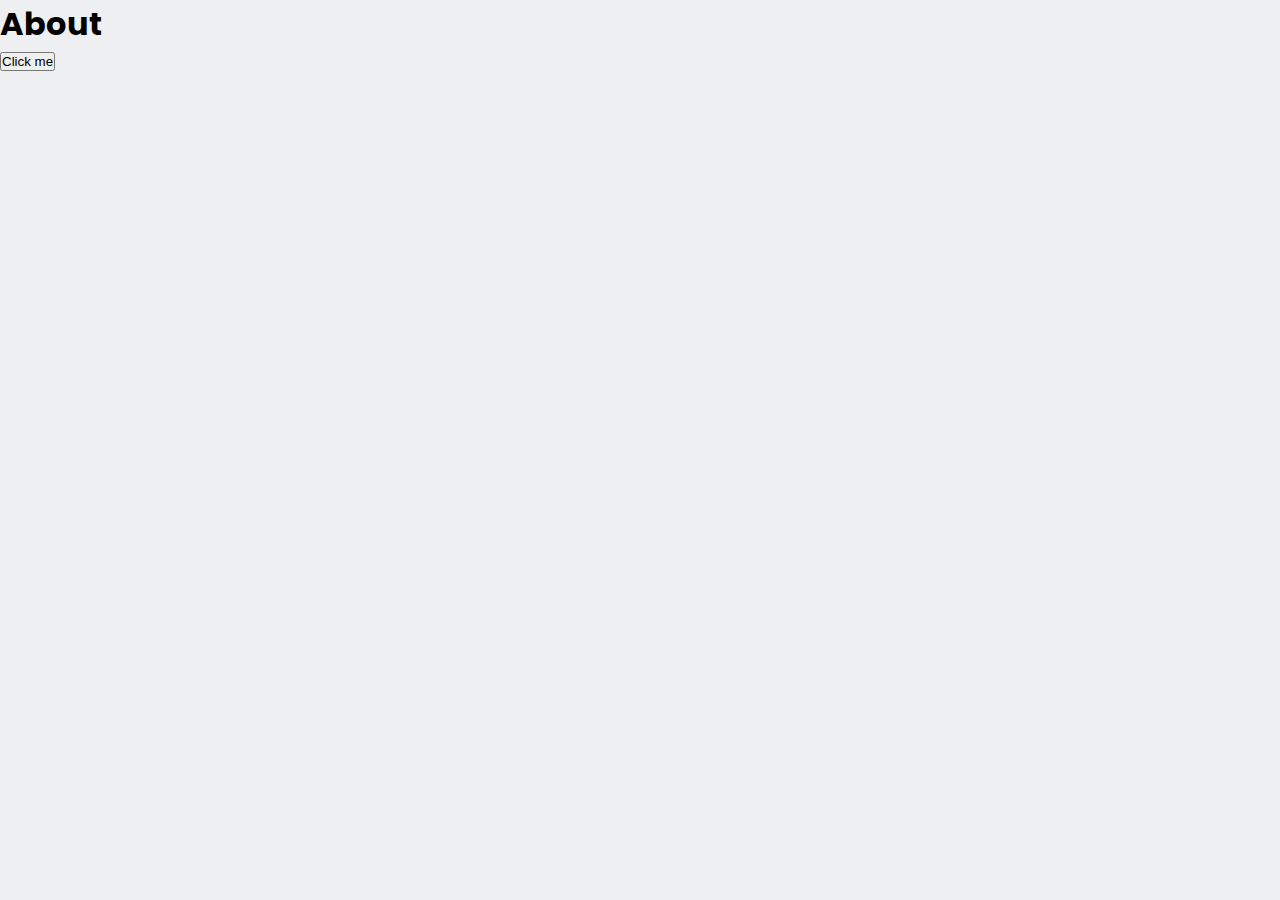
<file: pages/about.html>
<!DOCTYPE html>
<html lang="en">
<head>
    <meta charset="UTF-8">
    <meta name="viewport" content="width=<device-width>, initial-scale=1.0">
    <title>Document</title>
    <link rel="stylesheet" href="../styles.css">
</head>
<body>
    <div class="centred-div">
        <h1 class="test" >About</h1>
        <button> Click me</button>  
    </div>

</body>
</html>
</file>
<file: styles.css>
@import url('https://fonts.googleapis.com/css2?family=Poppins:wght@400;600&display=swap');

:root{
   --text-color: #1a1c20;
   --link-color: #4a76ee;
   --background-color: #eeeff1;
   }

* {
   margin: 0;
   padding: 0;
   box-sizing: border-box;
}

html {
   scroll-behavior: smooth;
}

body {
   font-family: 'Poppins', sans-serif;
   background-color: var(--background-color);
   max-width: 1400px;
   margin: 0 auto;
}

a{
   color: var(--link-color);
   text-decoration: none;
}

/* NAVBAR */
nav {
   display: flex;
   justify-content: space-between;
   align-items: center;

   padding: 0 50px;
   height: 80px;
}

nav .left a{
   color: var(--text-color);
   font-size: 22px;
   font-weight: 600;
   }

nav .right a{
   color: var(--text-color);
   margin: 0 10px;
   }

nav .right a:last-child {
   color: var(--background-color);
   background-color: var(--text-color);
   padding: 5px 15px;
   border-radius: 5px;
}

nav .right a span {
   margin-left: 5px;
}



/* SECTION 1: Hero */
.hero-section {
   display: flex;
   justify-content: space-between;
   align-items: center;

   padding: 0 50px;
   margin: 50px 0;
   gap: 40px;
}

.hero-section .text {
   flex: 5;
}

.hero-section .text h2 {
   font-size: 45px;
}

.hero-section .text .links {
   margin-top: 25px;
}

.hero-section .text .links a {
   display: inline-block;
   padding: 5px 10px;
   border: 2px solid var(--link-color);
   border-radius: 5px;
   margin-bottom: 10px;
   transition: 0.1s;
}

.hero-section .text .links a:hover {
   color: var(--text-color);
   border: 2px solid var(--text-color);

}

.hero-section .headshot {
   flex: 2;
   display: flex;
   justify-content: right;
}

.hero-section .headshot img{
   width: 350px;
   aspect-ratio: 1/1;
   object-fit: cover;
   border-radius: 50%;
}

/*SECTION 2: skills*/
.skills-section {
   padding: 0 50px;
   margin-bottom: 100px;
}

.skills-section h2 {
   text-align: center;
   font-size: 35px;
}

.skills-section .text {
   text-align: center;
   margin-bottom: 20px;
}

.skills-section .cells {
   display: flex;
   justify-content: center;
   flex-wrap: wrap;
}

.skills-section .cells .cell {
   display: flex;
   justify-content: center;
   align-items: center;
   gap: 10px;

   width: 200px;
   padding: 10px 20px;
   margin: 10px;
   border: 1.5px solid #d3d3d3;
   border-radius: 5px;
   }

.skills-section .cells .cell img {
   width: 30px;
   height: 30px;
   object-fit: contain;
   border-radius: 2px;
}

.skills-section .cells .cell span {
   font-size: 18px;
}



/* SECTION 3: Testimony */

.testimony-section {
   padding: 0 50px;
   margin-bottom: 100px;
   }

.testimony-section h2 {
   font-size: 35px;
   margin-bottom: 30px;
}

.testimony-section .group {
   display: flex;
   align-items: center;
   gap: 50px;
}

.testimony-section .group .person-details {
   text-align: center;
   flex: 2;
}

.testimony-section .group .text{
      flex: 8;
}

.testimony-section .group .person-details img {
   width: 200px;
   aspect-ratio: 1/1;
   object-fit: cover;
   border-radius: 50%;
   margin-bottom: 10px;
}

.testimony-section .group .person-details p {
   font-weight: 600;
}

.testimony-section .group .person-details p:last-child {
   font-weight: normal;
}


/*SECTION 4: Contact */

.contact-section {
   padding: 0 50px;
   margin-bottom: 100px;
}

.contact-section h2{
   font-size: 35px;
}

.contact-section .group {
   display: flex;
   gap: 50px;
}

.contact-section .group .text {
   flex: 3;
   margin-top: 20px;
}

.contact-section .group form {
   flex: 3;
   display: flex;
   flex-direction: column;
}

.contact-section .group form input,
.contact-section .group form textarea {
   font-family: 'Poppins', sans-serif;
   border: 2px solid var(--link-color);
   background-color: transparent;
   border-radius: 10px;
   padding: 10px;
   margin-bottom: 15px;
   outline: none;
   resize: none;
}

.contact-section .group form button {
   font-size: 16px;
   font-family: "Poppins", sans-serif;
   color: #fff;
   background-color: var(--link-color);
   border: none;
   border-radius: 10px;
   height: 50px;
   cursor: pointer;
   transition: .1s;
}

.contact-section .group form button:hover {
   filter: brightness(.9);
}





@media (max-width: 850px) {
   /*SECTION 1: hero */
   .hero-section .text h2 {
      font-size: 35px;
   }
}

@media (max-width: 740px) {
   /*SECTION 1: hero */
   .hero-section {
      flex-direction: column-reverse;
   }

   .hero-section .headshot img {
      width: 300px;
   }


   /*SECTION 3: Testimony */
   .testimony-section {
      text-align: center;
   }

   .testimony-section .group {
      flex-direction: column;
   }


   /*SECTION 4: Contact */
   .contact-section .group {
      flex-direction: column;
   }
}

@media (max-width: 600px) {
   /*NAVBAR*/
   nav {
      padding: 0 20px;
   }

   nav .right a {
      font-size: 22px;
   }

   nav .right a:last-child {
      color: var(--text-color);
      background-color: transparent;
      padding: 0px;
   }

   nav .right a span {
      display: none;
   }


   /*SECTION 1: hero */
   .hero-section {
      padding: 0 20px;
   }

   .hero-section .text h2 {
      font-size: 30px;
   }

   /*SECTION 2: skills*/

   .skills-section {
      padding: 0 20px;
   }

   .skills-section .cells .cell span{
      font-size: 16px;
   }


   /*SECTION 3: Testimony*/

   .testimony-section {
      padding: 0 20px;
   }

   /*SECTION 4: Contact */
   .contact-section {
      padding: 0 20px;
   }
}
</file>
